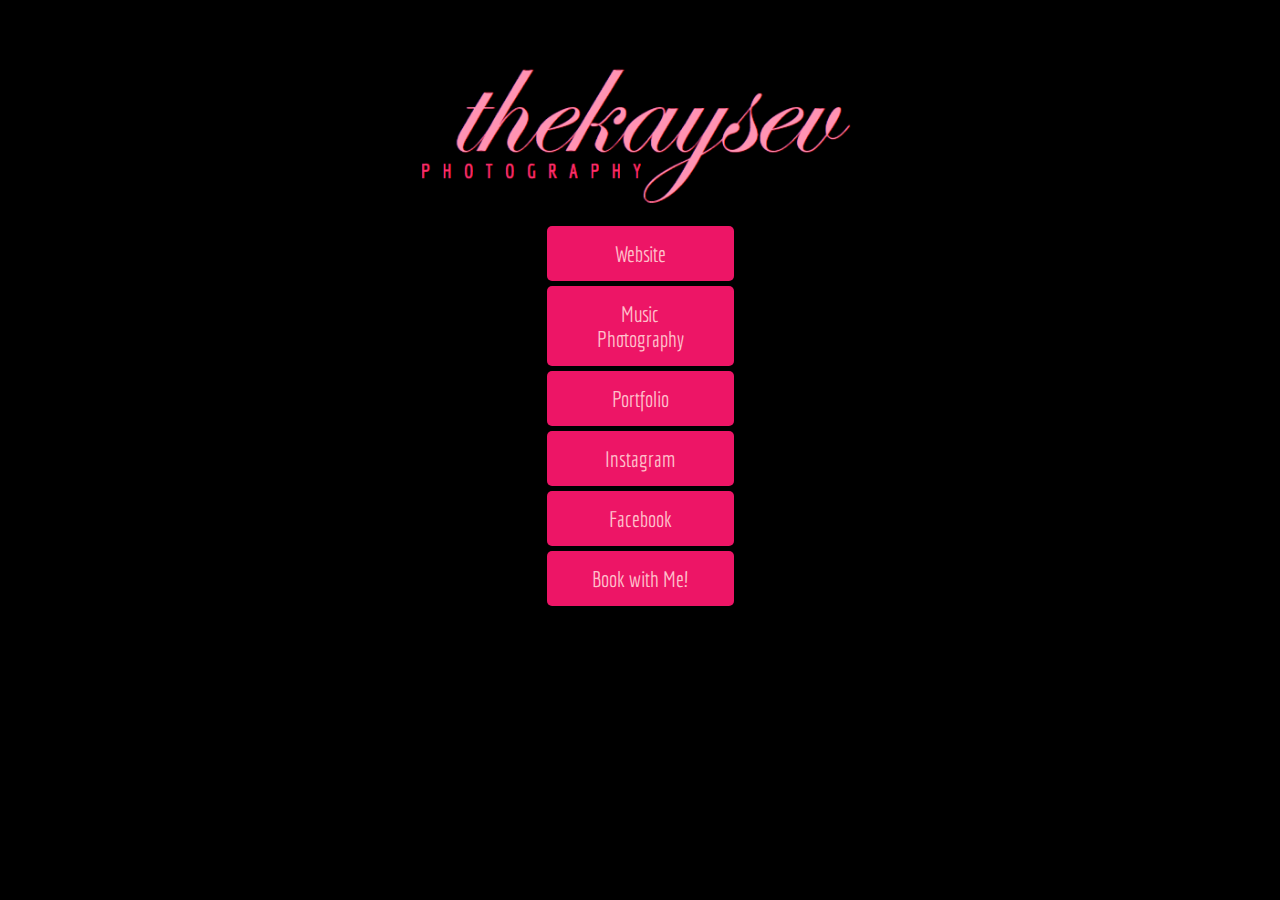
<file: index.html>
<!DOCTYPE html>
<html lang="en" >
<head>
  <meta charset="UTF-8">
  <title>Home</title>
  <link rel="stylesheet" href="./css/style.css">
  <link rel = "icon" href = "./img/Capture2.PNG" type = "image/x-icon">

</head>
<body>
<!-- partial:index.partial.html -->
<style>
  @import url('https://fonts.googleapis.com/css2?family=Economica:wght@700&display=swap');
</style>
<br>
<br>
<image src=./img/Capture1.PNG class=photo> <br>


  <a href="https://thekaysevphoto.wordpress.com/" target="_blank" class=button>Website</a>
  <a href="./pages/musicphoto.html" class=button>Music Photography</a>
  <a href="https://thekaysevphoto.wordpress.com/portfolio/" target="_blank" class=button>Portfolio</a>
  <a href="https://www.instagram.com/thekaysev/" target="_blank" class=button>Instagram</a>
  <a href="https://www.facebook.com/thekaysev" target="_blank" class=button>Facebook</a>
  <a href="./pages/contact.html" class=button>Book with Me!</a>
<!--  <a href="https://thekaysevphoto.editorx.io/stranger-portraits/set/85303738-1d2f-4944-82ff-674a7158ef18" target="_blank" class=button>Violent Indigo</a> -->
  <br>
  <br>
<!-- partial -->
  
</body>
</html>
</file>
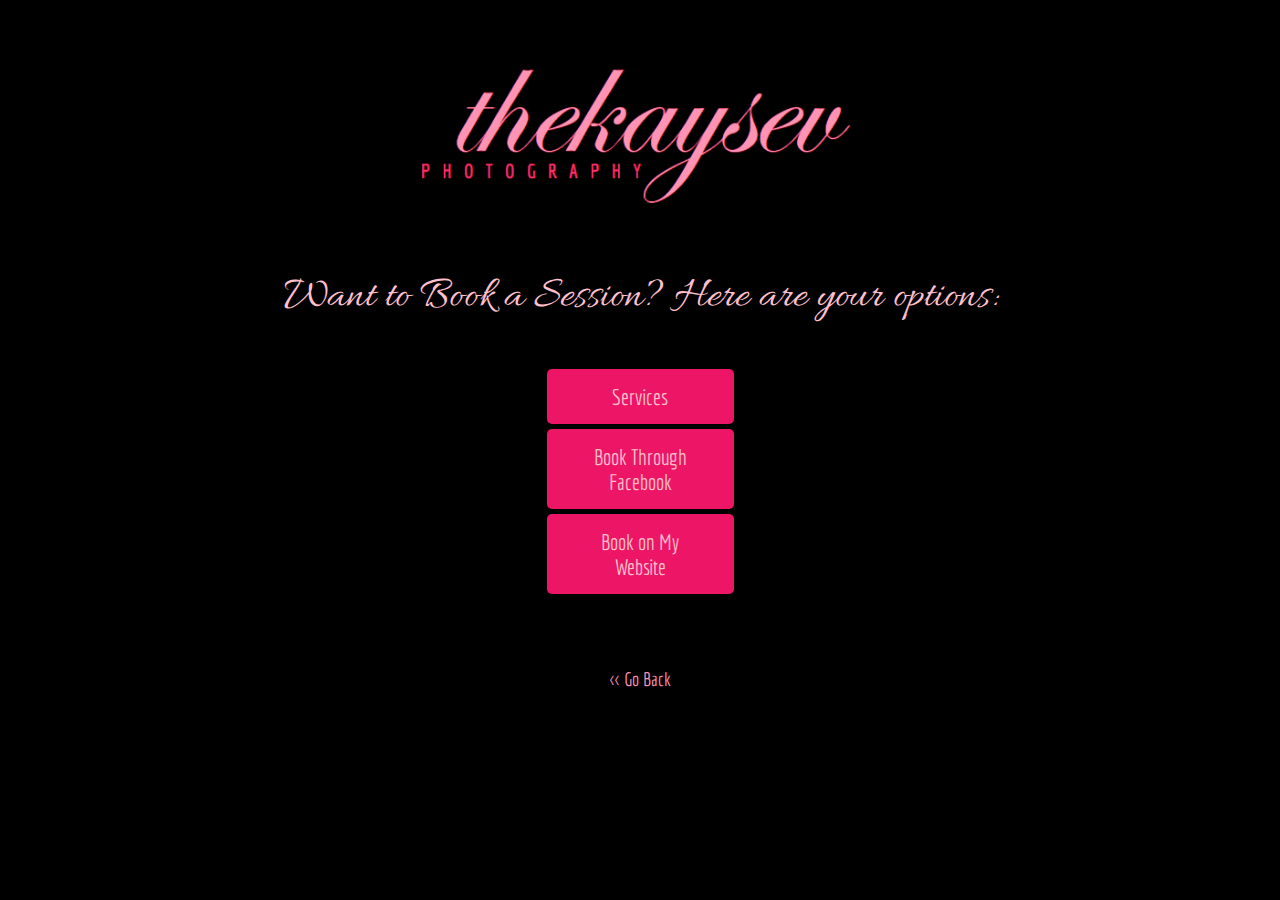
<file: pages/contact.html>
<!DOCTYPE html>
<html lang="en" >
<head>
  <meta charset="UTF-8">
  <title>Contact</title>
    <link rel="stylesheet" href="../css/style.css">
  <link rel = "icon" href = "../img/Capture2.PNG" type = "image/x-icon">

</head>
<body>
<!-- partial:index.partial.html -->
<style>
  @import url('https://fonts.googleapis.com/css2?family=Economica:wght@700&display=swap');
  @import url('https://fonts.googleapis.com/css2?family=Allura&display=swap');
</style>
<br>
<br>
<image src="../img/Capture1.PNG" class=photo> <br>
  
  <p class=header1>Want to Book a Session? Here are your options:</p>
  
  <a href="https://thekaysevphoto.wordpress.com/services/" target="_blank" class=button>Services</a>
  <a href="https://www.facebook.com/thekaysev/services/?ref=page_internal" target="_blank" class=button>Book Through Facebook</a>
  <a href="https://thekaysevphoto.wordpress.com/contact/" target="_blank" class=button>Book on My Website</a>

  <br>
  <br>
  <br>
  <a href="../index.html" class=back><< Go Back</a>
  <br>
  <br>
<!-- partial -->
  
</body>
</html>
</file>
<file: css/style.css>
body {
  background-color:  black;
  max-width: 1000px;
  margin: auto;
  text-align: center;
}
.photo {
  width: 500px;
}
.button {
  max-width: 500px;
  margin: auto;
  background-color: #ed1566;
  width: 123px;
  border: none;
  color: pink;
  padding: 15px 32px;
  text-align: center;
  text-decoration: none;
  display: inline-block;
  font-family: "Economica", sans-serif;
  font-size: 22px;
  border-radius: 12px;
  display: block;
  border-radius: 5px;
  margin-bottom: 5px;
  transition: all 0.5s;
  cursor: pointer;
}
.button:hover {
  background-color: #ff93b3; /* Green */
  color: #ed1566;
}
.button span {
  cursor: pointer;
  display: inline-block;
  position: relative;
  transition: 0.5s;
}
.header1 {
  font-family: "Allura", cursive;
  font-size: 33pt;
  color: pink;
}

.header2 {
  font-family: "Allura", cursive;
  font-size: 33pt;
  color: pink;
}

.back {
  max-width: 500px;
  margin: auto;
  background-color: transparent #ed1566;
  width: 75px;
  border: none;
  color: #ff93b3;
  padding: 15px 32px;
  text-align: center;
  text-decoration: none;
  display: inline-block;
  font-family: "Economica", sans-serif;
  font-size: 19px;
  border-radius: 12px;
  display: block;
  border-radius: 5px;
  margin-bottom: 5px;
  transition: all 0.5s;
  cursor: pointer;
}

.gallery-header {
    color: #ed1566;
    text-align: center;
    font-family: 'Allura', cursive;;
    padding: 20px;
}

.grid {
    display: grid;
    grid-template-columns: repeat(6,1fr);
    grid-auto-rows: 300px 300px;
    grid-gap: 10px;
}

.grid-item {
    width: 100%;
    height: 100%;
    position: relative;
    
}

.grid-item img {
    width: 100%;
    height: 100%;
    object-fit: contain;
    object-position: 50% 50%;
    cursor: pointer;
}

.w-1 {
  grid-column: span 1
}
.w-2 {
  grid-column: span 2
}
.w-3 {
  grid-column: span 3
}
.w-4 {
  grid-column: span 4
}
.w-5 {
  grid-column: span 5
}
.w-6 {
  grid-column: span 6
}
.h-1 {
  grid-row: span 1;
}
.h-2 {
  grid-row: span 2;
}
.h-3 {
  grid-row: span 3;
}
.h-4 {
  grid-row: span 4;
}
.h-5 {
  grid-row: span 5;
}
.h-6 {
  grid-row: span 6;
}
</file>
